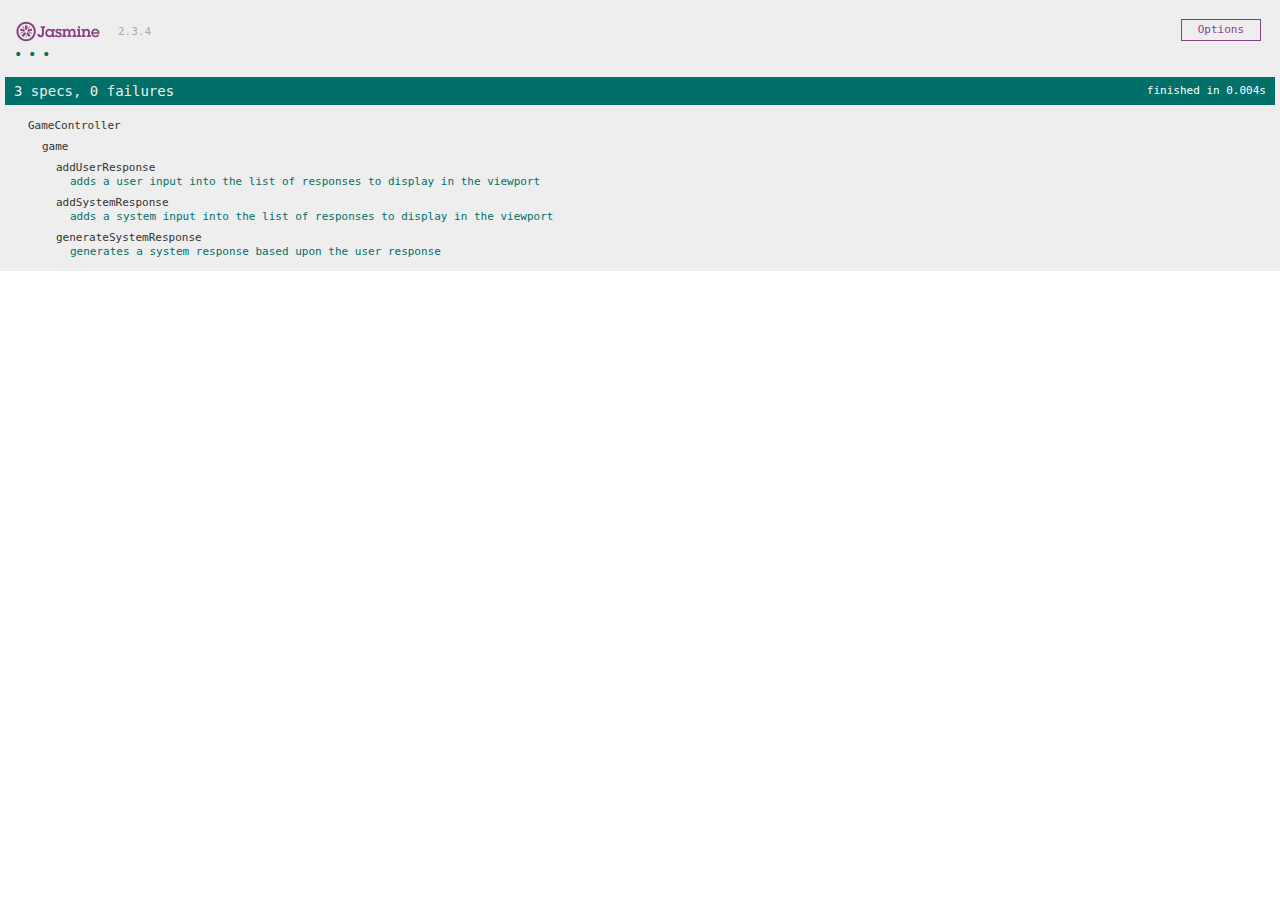
<file: test/SpecRunner.html>
<!DOCTYPE html>
<html>
<head>
  <meta charset="utf-8">
  <title>Jasmine Spec Runner v2.3.4</title>

  <link rel="shortcut icon" type="image/png" href="lib/jasmine-2.3.4/jasmine_favicon.png">
  <link rel="stylesheet" href="lib/jasmine-2.3.4/jasmine.css">

  <script src="lib/jasmine-2.3.4/jasmine.js"></script>
  <script src="lib/jasmine-2.3.4/jasmine-html.js"></script>
  <script src="lib/jasmine-2.3.4/boot.js"></script>
  <script src="../js/jquery/jquery-2.1.4.js"></script>
  <script src="../js/angular/angular.js"></script>
  <script src="../js/angular/angular-mocks.js"></script>

  <!-- include source files here... -->
  <script src="../js/Wanderer.js"></script>

  <!-- include spec files here... -->
  <script src="spec/PlayerActionSpec.js"></script>

</head>

<body>
</body>
</html>
</file>
<file: test/lib/jasmine-2.3.4/jasmine.css>
body { overflow-y: scroll; }

.jasmine_html-reporter { background-color: #eee; padding: 5px; margin: -8px; font-size: 11px; font-family: Monaco, "Lucida Console", monospace; line-height: 14px; color: #333; }
.jasmine_html-reporter a { text-decoration: none; }
.jasmine_html-reporter a:hover { text-decoration: underline; }
.jasmine_html-reporter p, .jasmine_html-reporter h1, .jasmine_html-reporter h2, .jasmine_html-reporter h3, .jasmine_html-reporter h4, .jasmine_html-reporter h5, .jasmine_html-reporter h6 { margin: 0; line-height: 14px; }
.jasmine_html-reporter .banner, .jasmine_html-reporter .symbol-summary, .jasmine_html-reporter .summary, .jasmine_html-reporter .result-message, .jasmine_html-reporter .spec .description, .jasmine_html-reporter .spec-detail .description, .jasmine_html-reporter .alert .bar, .jasmine_html-reporter .stack-trace { padding-left: 9px; padding-right: 9px; }
.jasmine_html-reporter .banner { position: relative; }
.jasmine_html-reporter .banner .title { background: url('[data-uri]') no-repeat; background: url('[data-uri]') no-repeat, none; -moz-background-size: 100%; -o-background-size: 100%; -webkit-background-size: 100%; background-size: 100%; display: block; float: left; width: 90px; height: 25px; }
.jasmine_html-reporter .banner .version { margin-left: 14px; position: relative; top: 6px; }
.jasmine_html-reporter #jasmine_content { position: fixed; right: 100%; }
.jasmine_html-reporter .version { color: #aaa; }
.jasmine_html-reporter .banner { margin-top: 14px; }
.jasmine_html-reporter .duration { color: #fff; float: right; line-height: 28px; padding-right: 9px; }
.jasmine_html-reporter .symbol-summary { overflow: hidden; *zoom: 1; margin: 14px 0; }
.jasmine_html-reporter .symbol-summary li { display: inline-block; height: 8px; width: 14px; font-size: 16px; }
.jasmine_html-reporter .symbol-summary li.passed { font-size: 14px; }
.jasmine_html-reporter .symbol-summary li.passed:before { color: #007069; content: "\02022"; }
.jasmine_html-reporter .symbol-summary li.failed { line-height: 9px; }
.jasmine_html-reporter .symbol-summary li.failed:before { color: #ca3a11; content: "\d7"; font-weight: bold; margin-left: -1px; }
.jasmine_html-reporter .symbol-summary li.disabled { font-size: 14px; }
.jasmine_html-reporter .symbol-summary li.disabled:before { color: #bababa; content: "\02022"; }
.jasmine_html-reporter .symbol-summary li.pending { line-height: 17px; }
.jasmine_html-reporter .symbol-summary li.pending:before { color: #ba9d37; content: "*"; }
.jasmine_html-reporter .symbol-summary li.empty { font-size: 14px; }
.jasmine_html-reporter .symbol-summary li.empty:before { color: #ba9d37; content: "\02022"; }
.jasmine_html-reporter .run-options { float: right; margin-right: 5px; border: 1px solid #8a4182; color: #8a4182; position: relative; line-height: 20px; }
.jasmine_html-reporter .run-options .trigger { cursor: pointer; padding: 8px 16px; }
.jasmine_html-reporter .run-options .payload { position: absolute; display: none; right: -1px; border: 1px solid #8a4182; background-color: #eee; white-space: nowrap; padding: 4px 8px; }
.jasmine_html-reporter .run-options .payload.open { display: block; }
.jasmine_html-reporter .bar { line-height: 28px; font-size: 14px; display: block; color: #eee; }
.jasmine_html-reporter .bar.failed { background-color: #ca3a11; }
.jasmine_html-reporter .bar.passed { background-color: #007069; }
.jasmine_html-reporter .bar.skipped { background-color: #bababa; }
.jasmine_html-reporter .bar.errored { background-color: #ca3a11; }
.jasmine_html-reporter .bar.menu { background-color: #fff; color: #aaa; }
.jasmine_html-reporter .bar.menu a { color: #333; }
.jasmine_html-reporter .bar a { color: white; }
.jasmine_html-reporter.spec-list .bar.menu.failure-list, .jasmine_html-reporter.spec-list .results .failures { display: none; }
.jasmine_html-reporter.failure-list .bar.menu.spec-list, .jasmine_html-reporter.failure-list .summary { display: none; }
.jasmine_html-reporter .results { margin-top: 14px; }
.jasmine_html-reporter .summary { margin-top: 14px; }
.jasmine_html-reporter .summary ul { list-style-type: none; margin-left: 14px; padding-top: 0; padding-left: 0; }
.jasmine_html-reporter .summary ul.suite { margin-top: 7px; margin-bottom: 7px; }
.jasmine_html-reporter .summary li.passed a { color: #007069; }
.jasmine_html-reporter .summary li.failed a { color: #ca3a11; }
.jasmine_html-reporter .summary li.empty a { color: #ba9d37; }
.jasmine_html-reporter .summary li.pending a { color: #ba9d37; }
.jasmine_html-reporter .summary li.disabled a { color: #bababa; }
.jasmine_html-reporter .description + .suite { margin-top: 0; }
.jasmine_html-reporter .suite { margin-top: 14px; }
.jasmine_html-reporter .suite a { color: #333; }
.jasmine_html-reporter .failures .spec-detail { margin-bottom: 28px; }
.jasmine_html-reporter .failures .spec-detail .description { background-color: #ca3a11; }
.jasmine_html-reporter .failures .spec-detail .description a { color: white; }
.jasmine_html-reporter .result-message { padding-top: 14px; color: #333; white-space: pre; }
.jasmine_html-reporter .result-message span.result { display: block; }
.jasmine_html-reporter .stack-trace { margin: 5px 0 0 0; max-height: 224px; overflow: auto; line-height: 18px; color: #666; border: 1px solid #ddd; background: white; white-space: pre; }
</file>
